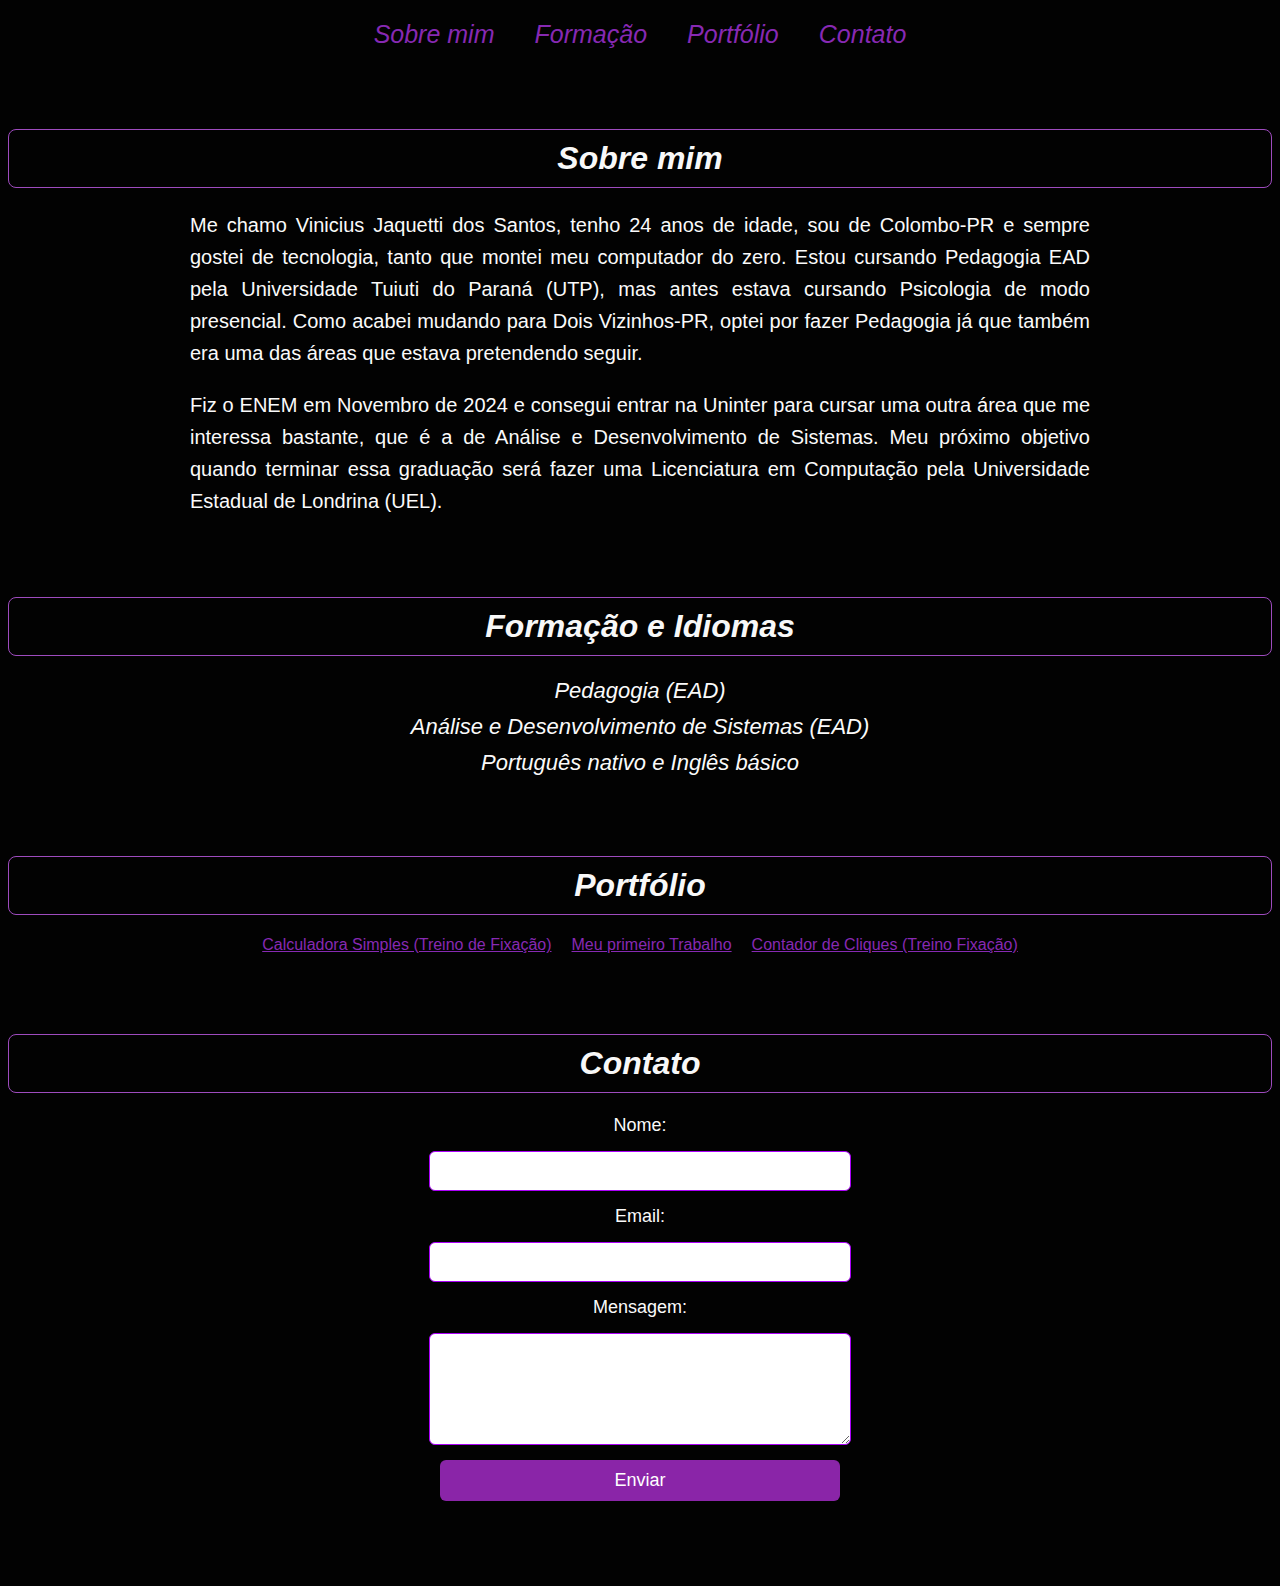
<file: index.html>
<!DOCTYPE html>
<html lang="pt-BR">
<head>
    <meta charset="UTF-8">
    <meta name="viewport" content="width=device-width, initial-scale=1.0">
    <title>Vinicius Jaquetti dos Santos</title>
    <link rel="stylesheet" href="Style.css">
</head>
<body>
    <!-- Menu -->
    <nav>
        <div class="menu-links">
            <a href="#sobre">Sobre mim</a>
            <a href="#formacao">Formação</a>
            <a href="#portfolio">Portfólio</a>
            <a href="#contato">Contato</a>
        </div>
    </nav>

    <main>
        <!-- Sobre Mim -->
        <section id="sobre">
            <h1>Sobre mim</h1>
            <p>
                Me chamo Vinicius Jaquetti dos Santos, tenho 24 anos de idade, sou de Colombo-PR e sempre gostei de
                tecnologia, tanto que montei meu computador do zero. Estou cursando Pedagogia EAD pela Universidade
                Tuiuti do Paraná (UTP), mas antes estava cursando Psicologia de modo presencial. Como acabei mudando
                para Dois Vizinhos-PR, optei por fazer Pedagogia já que também era uma das áreas que estava pretendendo
                seguir.
            </p>
            <p>
                Fiz o ENEM em Novembro de 2024 e consegui entrar na Uninter para cursar uma outra área que me interessa
                bastante, que é a de Análise e Desenvolvimento de Sistemas. Meu próximo objetivo quando terminar essa graduação
                será fazer uma Licenciatura em Computação pela Universidade Estadual de Londrina (UEL).
            </p>
        </section>

        <!-- Formação -->
        <section id="formacao">
            <h1>Formação e Idiomas</h1>
            <ul>
                <li>Pedagogia (EAD)</li>
                <li>Análise e Desenvolvimento de Sistemas (EAD)</li>
                <li>Português nativo e Inglês básico</li>
            </ul>
        </section>

        <!-- Portfólio -->
        <section id="portfolio">
            <h1>Portfólio</h1>
            <div class="portfolio-links">
                <a href="https://viniciusjaquetti.github.io/CalculadoraSimples/">Calculadora Simples (Treino de Fixação)</a>
                <a href="https://viniciusjaquetti.github.io/ViniciusJaquettiDosSantos/">Meu primeiro Trabalho</a>
                <a href="https://viniciusjaquetti.github.io/contadorclique/">Contador de Cliques (Treino Fixação)</a>
            </div>
        </section>

        <!-- Contato -->
        <section id="contato">
            <h1>Contato</h1>
            <form>
                <label for="nome">Nome:</label>
                <input type="text" id="nome" name="nome" required>

                <label for="email">Email:</label>
                <input type="email" id="email" name="email" required>

                <label for="mensagem">Mensagem:</label>
                <textarea id="mensagem" name="mensagem" rows="5"></textarea>

                <input type="submit" value="Enviar">
            </form>
        </section>
    </main>
</body>
</html>
</file>
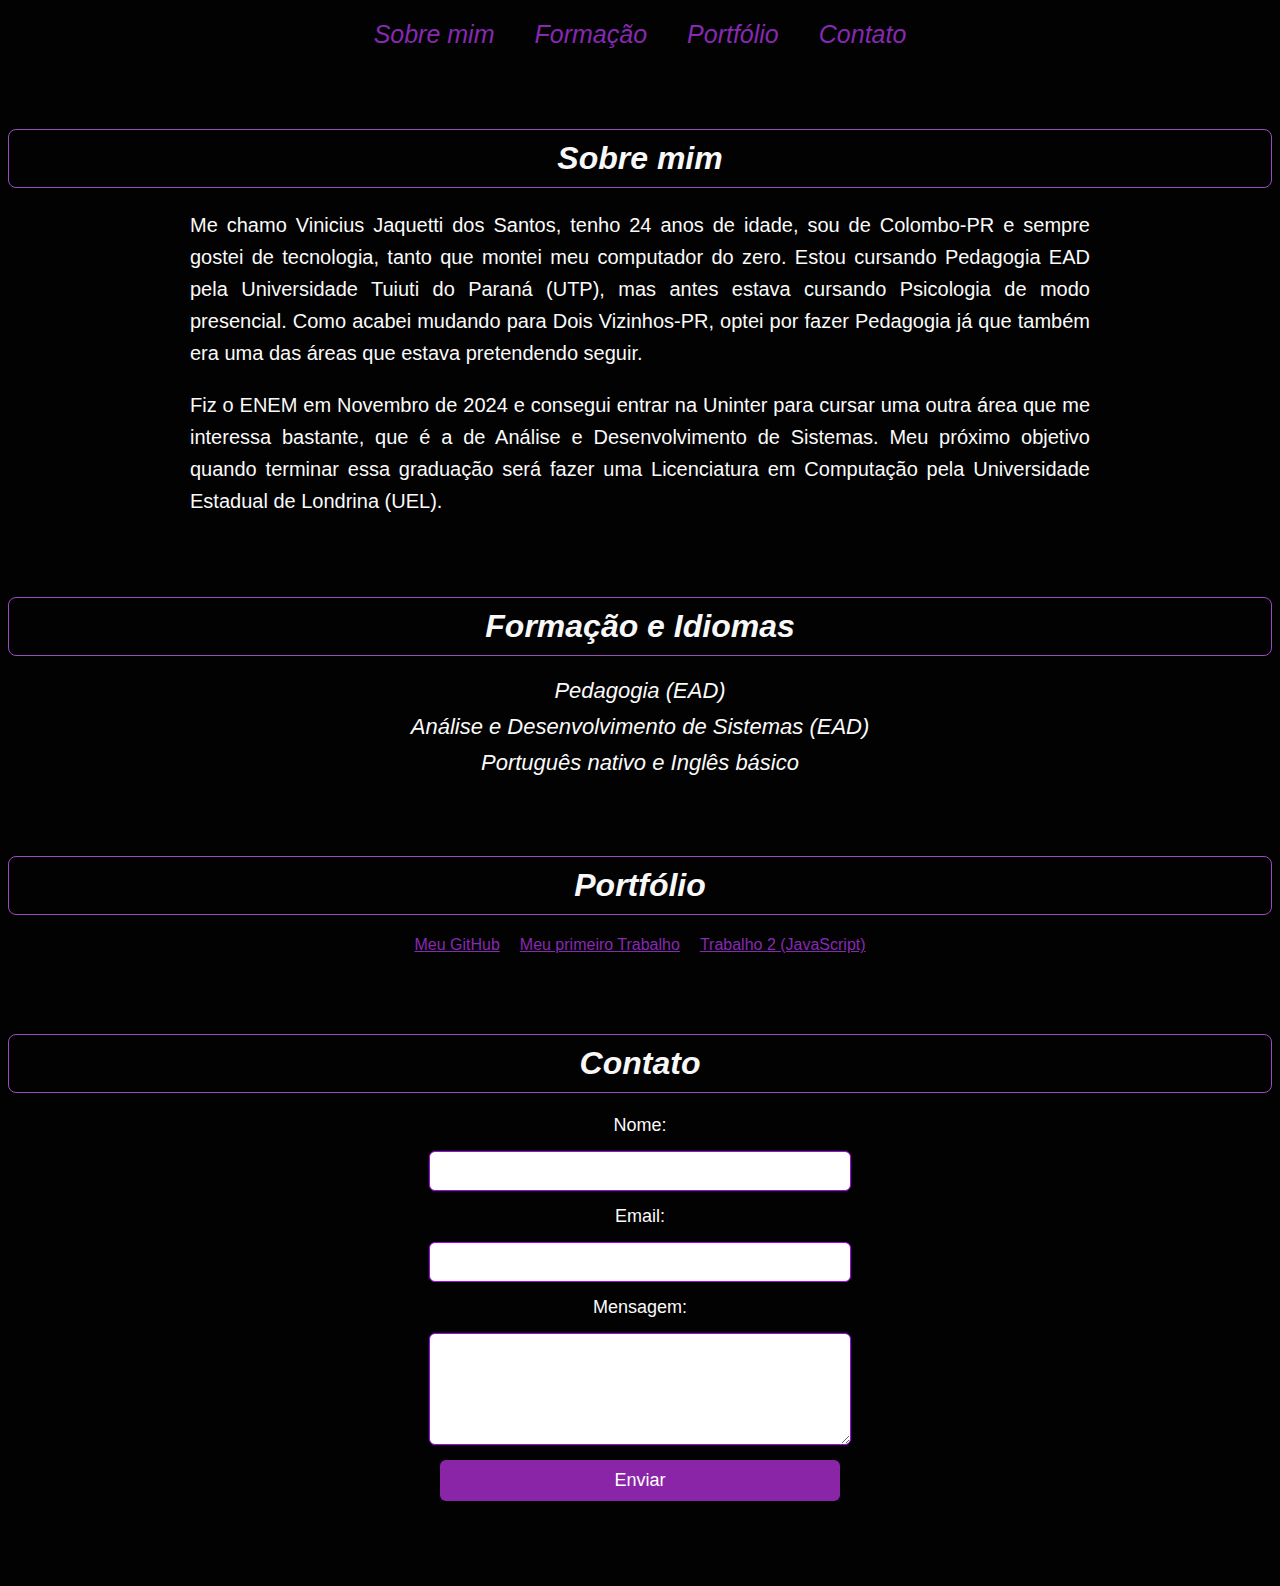
<file: ViniciusJaquettiDosSantos.html>
<!DOCTYPE html>
<html lang="pt-BR">
<head>
    <meta charset="UTF-8">
    <meta name="viewport" content="width=device-width, initial-scale=1.0">
    <title>Vinicius Jaquetti dos Santos</title>
    <link rel="stylesheet" href="Style.css">
</head>
<body>
    <!-- Menu -->
    <nav>
        <div class="menu-links">
            <a href="#sobre">Sobre mim</a>
            <a href="#formacao">Formação</a>
            <a href="#portfolio">Portfólio</a>
            <a href="#contato">Contato</a>
        </div>
    </nav>

    <main>
        <!-- Sobre Mim -->
        <section id="sobre">
            <h1>Sobre mim</h1>
            <p>
                Me chamo Vinicius Jaquetti dos Santos, tenho 24 anos de idade, sou de Colombo-PR e sempre gostei de
                tecnologia, tanto que montei meu computador do zero. Estou cursando Pedagogia EAD pela Universidade
                Tuiuti do Paraná (UTP), mas antes estava cursando Psicologia de modo presencial. Como acabei mudando
                para Dois Vizinhos-PR, optei por fazer Pedagogia já que também era uma das áreas que estava pretendendo
                seguir.
            </p>
            <p>
                Fiz o ENEM em Novembro de 2024 e consegui entrar na Uninter para cursar uma outra área que me interessa
                bastante, que é a de Análise e Desenvolvimento de Sistemas. Meu próximo objetivo quando terminar essa graduação
                será fazer uma Licenciatura em Computação pela Universidade Estadual de Londrina (UEL).
            </p>
        </section>

        <!-- Formação -->
        <section id="formacao">
            <h1>Formação e Idiomas</h1>
            <ul>
                <li>Pedagogia (EAD)</li>
                <li>Análise e Desenvolvimento de Sistemas (EAD)</li>
                <li>Português nativo e Inglês básico</li>
            </ul>
        </section>

        <!-- Portfólio -->
        <section id="portfolio">
            <h1>Portfólio</h1>
            <div class="portfolio-links">
                <a href="https://github.com/seuusuario" target="_blank">Meu GitHub</a>
                <a href="#">Meu primeiro Trabalho</a>
                <a href="#">Trabalho 2 (JavaScript)</a>
            </div>
        </section>

        <!-- Contato -->
        <section id="contato">
            <h1>Contato</h1>
            <form>
                <label for="nome">Nome:</label>
                <input type="text" id="nome" name="nome" required>

                <label for="email">Email:</label>
                <input type="email" id="email" name="email" required>

                <label for="mensagem">Mensagem:</label>
                <textarea id="mensagem" name="mensagem" rows="5"></textarea>

                <input type="submit" value="Enviar">
            </form>
        </section>
    </main>
</body>
</html>
</file>
<file: Style.css>
/* Menu */
.menu-links {
    display: flex;
    justify-content: center;
    gap: 40px;
    margin: 20px 0;
}

.menu-links a {
    text-decoration: none;
    color: rgb(135, 41, 179);
    font-size: 25px;
    font-style: italic;
}

/* Seções */
section {
    margin: 80px 0; 
}

/* Títulos */
h1 {
    color: rgb(248, 248, 248);
    font-size: 32px;
    font-style: italic;
    text-align: center;
    border: 1px solid rgb(158, 75, 190);
    padding: 10px;
    border-radius: 8px;
}

/* Parágrafos */
p {
    color: rgb(250, 250, 250);
    font-size: 20px;
    text-align: justify;
    max-width: 900px;
    margin: 20px auto;
    line-height: 1.6;
}

/* Lista */
ul {
    list-style: none; 
    padding: 0;
}

li {
    color: rgb(250, 250, 250);
    font-size: 22px;
    font-style: italic;
    text-align: center;
    margin: 10px 0;
}

/* Portfólio */
.portfolio-links {
    display: flex;
    justify-content: center;
    gap: 20px;
    margin-top: 20px;
}
/*Cor dos Links */
a {color: rgb(135, 41, 179);}

/* Formulário */
form {
    display: flex;
    flex-direction: column;
    align-items: center;
    max-width: 400px;
    margin: auto;
    gap: 15px;
}

label {
    color: rgb(250, 250, 250);
    font-size: 18px;
}

input, textarea {
    width: 100%;
    padding: 10px;
    font-size: 16px;
    border-radius: 6px;
    border: 1px solid rgb(170, 0, 248);
}

input[type="submit"] {
    background-color: rgb(138, 37, 168);
    color: white;
    font-size: 18px;
    border: none;
    cursor: pointer;
    transition: 0.3s;
}

input[type="submit"]:hover {
    background-color: rgb(133, 45, 184);
}

/* Fundo */
body {
    background-color: rgb(2, 2, 2);
    font-family: Arial, sans-serif;
}
</file>
